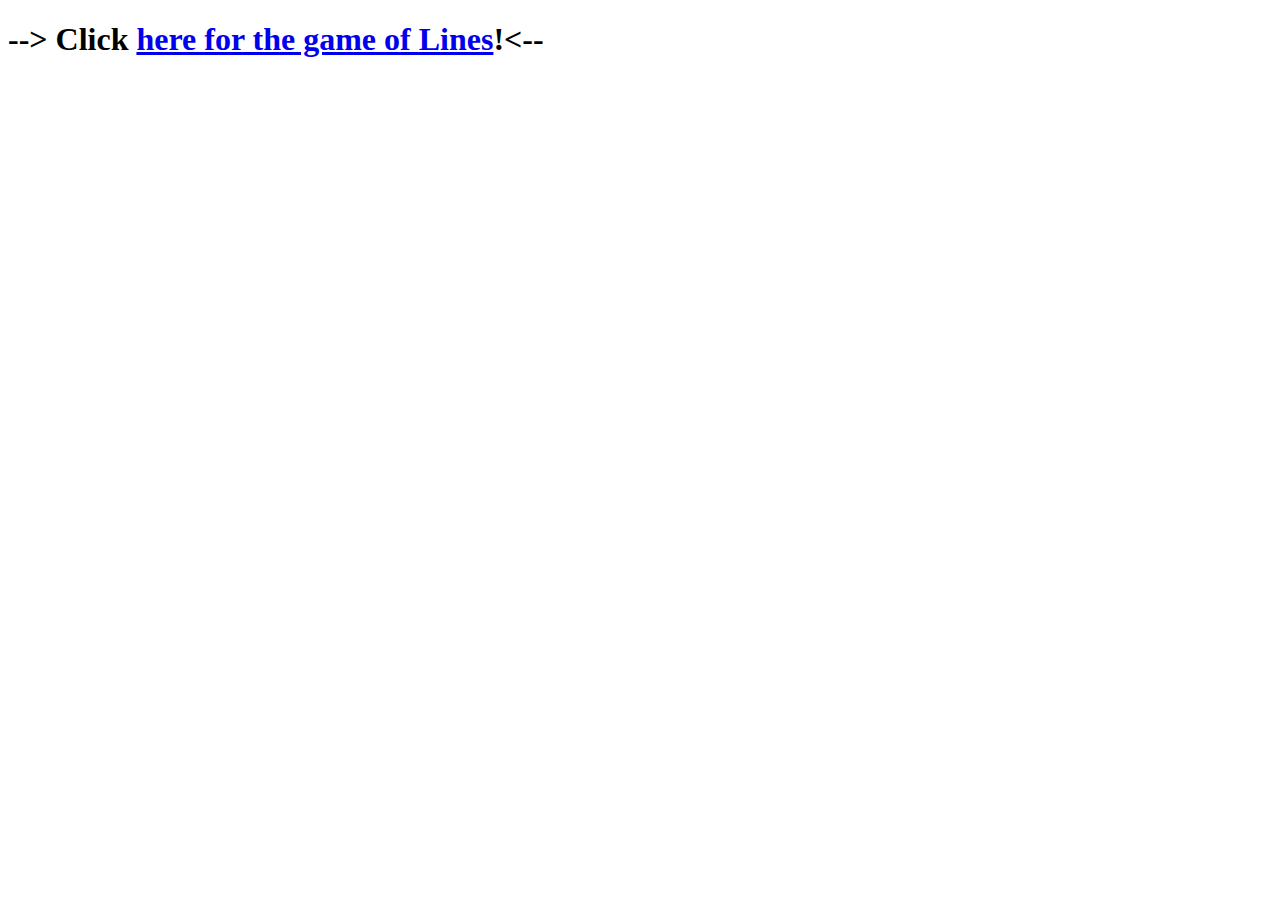
<file: index.html>
<!DOCTYPE html>
<html lang="en">
  <head>
    <meta charset="utf-8" />
    <link rel="shortcut icon" href="favicon.ico">
    <title id="text_title">Lines</title>   
  </head>  
  <body>
   <h1>--> Click <a href="https://yarooze.github.io/lines/WebContent/">here for the game of Lines</a>!<--</h1>
  </body>
</html>
</file>
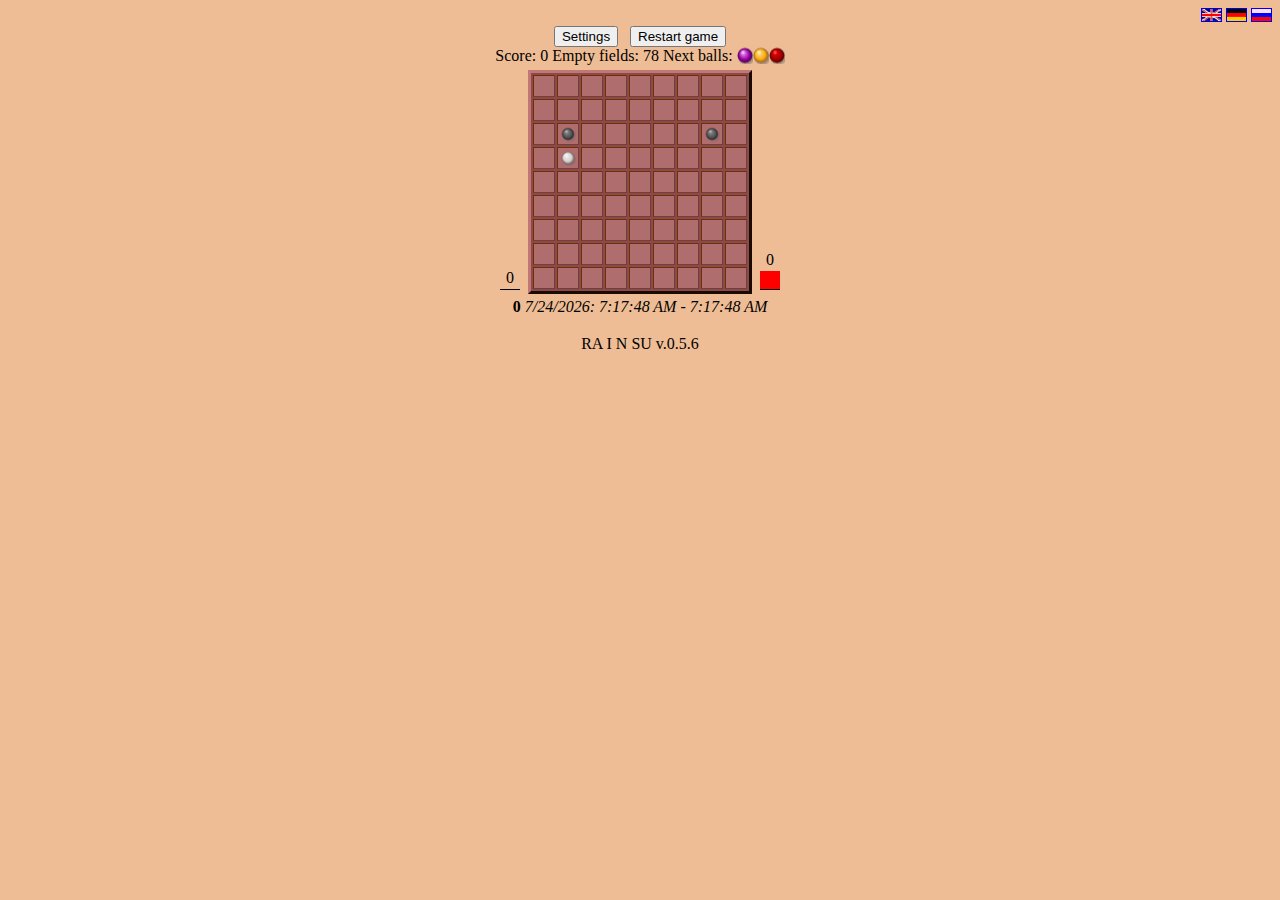
<file: WebContent/index.html>
<!DOCTYPE html>
<html lang="en">
  <head>
    <meta charset="utf-8" />
    <link rel="stylesheet" href="css/lines.css" />
    <link rel="shortcut icon" href="favicon.ico">
    <title id="text_title">Lines</title>
    <script src="js/jquery-1.4.4.min.js"></script>
    <script src="js/jquery-ui-1.8.9.custom.min.js"></script>
    <script src="js/loader.js"></script>
    <script src="js/lang/en.js" id="lang"></script>
    <script id="load_lang">
        LINES.loadLanguage();
    </script>
    <!--[if lt IE 9]> 
      <script src="http://html5shiv.googlecode.com/svn/trunk/html5.js"></script> 
    <![endif]-->
    <script src="js/lines.js"></script>
  </head>  
  <body>
    <header>
    <div style="float:right;">
      <a href="index.html?lang=en" class="no-underline">
        <img width="19" height="12" border="1" alt="English" title="English" src="images/english.gif">
      </a>
      <a href="index.html?lang=de" class="no-underline">
        <img width="19" height="12" border="1" alt="Deutsch" title="Deutsch" src="images/german.gif">
      </a>
      <a href="index.html?lang=ru" class="no-underline">
        <img width="19" height="12" border="1" alt="Русский" title="Русский" src="images/russian.gif">
      </a>
    </div>
    <div style="clear:both;"></div>
      <!--  <h1>RAINSU</h1>  -->
      <input type="button"  value="Settings" 
             id="text_settings" class="toggle_settings" />  
      &nbsp;
      <input type="button"  id="text_restart_game" value="Restart game" 
             onClick="LINES.restartGame(); LINES.pausecomp(20); return false;" />
      <div class="gui">
        <span id="text_score">Score</span>: <span class="your_score">0</span>
        <span id="highscore_max"></span>
        <span id="text_empty_fields">Empty fields</span>: <span id="fields_empty"></span>
        <span id="text_next_balls">Next balls</span>: <span id="next_balls"></span>
      </div>  
    </header>   
    
    <div class="content">
      <div style="clear:both;"></div>
      
      <div id="settings" style="display:none;">          
 
          <table class="settings">
                    
            <tr> 
              <td>
                <label for="settings_add_balls">
                  <span id="text_settings_add_balls">New balls per turn</span></label>
              </td>
              <td id="settings_add_balls">         
                <input type="number" size="4"
                       name="settings_add_balls" 
                       value="3" min="1" max="10" />
              </td>                       
            </tr>
          
            <tr> 
              <td>
                <label for="settings_force_add_balls">
                  <span id="text_settings_force_add_balls">Add all balls</span></label>
               
              </td>
              <td id="settings_force_add_balls">         
                <input type="checkbox" 
                       name="settings_force_add_balls" />
              </td>                       
            </tr>

            <tr>
              <td>
                <label for="settings_animate_ball">
                  <span id="text_settings_animate_ball">Show ball movement</span></label>

              </td>
              <td id="settings_animate_ball">
                <input type="checkbox"
                       name="settings_animate_ball" />
              </td>
            </tr>

            <tr>
              <td>
              </td>
              <td>
                <input type="button"  id="text_add_balls" value="Add balls"
                       onClick="LINES.addBallsToField(LINES.add_balls); return false;" />
              </td>
            </tr>        
            
            <tr>
              <td>
                <label for="settings_line_len_min">
                  <span id="text_settings_line_len_min">Length of the lines</span></label>
              </td>
              <td id="settings_line_len_min">
                <input type="number" size="4"
                       name="settings_line_len_min" 
                       value="5" min="1" max="20" />
              </td>       
            </tr>
            
            <tr>
              <td>
                <label for="settings_gamefield_cols">
                  <span id="text_settings_gamefield_cols">Game field's width</span></label>
              </td>
              <td id="settings_gamefield_cols">
                <input type="number" size="4"
                       name="settings_gamefield_cols" 
                       value="9" min="1" max="20" />
              </td>
            </tr>
            
            <tr>
              <td>
                <label for="settings_gamefield_rows">
                  <span id="text_settings_gamefield_rows">Game field's height</span></label>
              </td>
              <td>
                <div id="settings_gamefield_rows">
                  <input type="number" size="4"
                         name="settings_gamefield_rows" 
                         value="9" min="1" max="20" />
                </div>
              </td>
            </tr>
   
            <tr>
              <td><span id="text_use_colors">Use colors:</span></td>
              <td></td>
            </tr>        
            
            <script>
                LINES.drawMenuUseColorsPart();
            </script>

            <tr>
              <td id="settings_background_img_use">
                <label for="settings_background_img_use">
                  <span id="text_settings_background_img">Background image</span>
                </label>
                <input type="checkbox"
                       name="settings_background_img_use" />
              </td>
              <td id="settings_background_img">
                <input type="text" name="settings_background_img" />
              </td>
            </tr>

            <tr>
              <td>
                <label for="settings_gamefield_cell_size">
                  <span id="text_settings_gamefield_cell_size">Game field cell's size</span></label>
              </td>
              <td>
                <div id="settings_gamefield_cell_size">
                  <input type="number" size="4"
                         name="settings_gamefield_cell_size"
                         value="40" min="10" max="80" />
                </div>
              </td>
            </tr>

            <tr>
              <td>
                <input type="button"  id="text_reset_settings" value="reset"
                       onClick="LINES.storage.resetSettings(); return false;" />
              </td>
              <td>
                <a href="javascript:;" id="text_settings_close" class="toggle_settings" 
                   onClick="return false;" >
                   Close settings  
                </a>
              </td>
            </tr>
          </table>
          
      </div>
      <div id="place_for_board_wrapper">
          <div id="pedestal_area_you" class="pedestal_area">
              <div id="pedestal_you" class="pedestal"><div class="score your_score">0</div></div>
          </div>
          <div id="pedestal_area_king" class="pedestal_area">
              <div id="pedestal_king" class="pedestal"><div class="score max_score">0</div></div>
          </div>
          <div id="place_for_board">
          <script>
                  LINES.drawGameboard(LINES.field_height, LINES.field_width);
          </script>
          <noscript>
         This is a JavaScript game. Obviously you need activated JavaScript to play it.
        </noscript>
        </div>
      </div>

    </div>
    <div style="clear:both;"></div>
    <div id="highscores" align="center"></div>
    <footer>
      <p>RA I N SU v.0.5.6</p>
    </footer> 
    <script src="js/init.js"></script>
    <div id="blockbg" class="freeze"></div>
  </body>
</html>
</file>
<file: WebContent/css/lines.css>
@CHARSET "UTF-8";

body {
  background-color: #EFBD95;
/*   background-image: url(http://lorempixel.com/1200/800/); */
}

.freeze {
  visibility: show;
  opacity: 0.0;
  top: 0;
  left: 0;
  background-color: grey;
  position: absolute;
  min-width: 100%;
  min-height: 100%
}

/* designer stuff */
article,aside,details,figcaption,figure,
footer,header,hgroup,menu,nav,section { 
  
    display:block;
}

header, footer, div.content {
  
  text-align: center;
}

.no-underline {
  text-decoration: none;
}

/* settings stuff */
#settings {
  padding:5px 0; 
  margin: auto;
  position: absolute;
  z-index: 10;
  background-color: #ffffff;
  border: #333333 solid 1px;
  /* width: 350px; */
}

table.settings {
  /* border: 1px solid #333333; */
  margin:     auto;
  text-align: right;
}

/* game stuff */
#place_for_board_wrapper {
    width: 300px;
    padding:5px 0;
    margin: auto;
}
#place_for_board {
}

table.board {

  border-top:    3px outset #bf7777;
  border-right:  3px outset #6f3100;
  border-bottom: 3px outset #6f3100;
  border-left:   3px outset #bf7777;
  margin: auto;
/*  border-collapse: collapse; */
  background-color: #8F4747;
}

table.board td {

  border-top:    1px outset #6f3100;
  border-right:  1px outset #bf7777;
  border-bottom: 1px outset #bf7777;
  border-left:   1px outset #6f3100;
  width:  20px;
  height: 20px;
  padding: 0;   
  background-color: #af6d6d;     
}

div.cell {
  
  width:  20px;
  height: 20px;
}

a div.cell {
}

a:hover div.cell {
  
  background-color: #8F6B6B;
}

div.selected {
  background-color: #cccccc;
}

/* Pedestal part */
div.pedestal_area {
    min-height: 250px;
    position: relative;
}
#pedestal_area_you {
    float: left;
}
#pedestal_area_king {
    float: right;
}
div.pedestal {
    position: absolute;
    bottom: 0;
    width: 20px;
    border-bottom: 1px solid #000000;
}
.pedestal .score {
    top: -20px;
    position: relative;
}
#pedestal_you {
  background-color: #00ff00;
  left: 0;
}
#pedestal_king {
  background-color: #ff0000;
  right: 0;
}

/* balls */
  
.ball {  
  background-repeat: no-repeat;
  background-position:center center;
}  
  
.b-black {
  background-image:  url("../images/ball_black.png");
}
  
.b-blue {
  background-image:  url("../images/ball_blue.png");
}
  
.b-green {
  background-image:  url("../images/ball_green.png");
}
  
.b-grey {
  background-image:  url("../images/ball_grey.png");
}
  
.b-magenta {
  background-image:  url("../images/ball_magenta.png");
}
  
.b-orange {
  background-image:  url("../images/ball_orange.png");
}
  
.b-red { 
  background-image:  url("../images/ball_red.png");
}

.b-white {
  background-image:  url("../images/ball_white.png");
}
  
.b-yellow {
  background-image:  url("../images/ball_yellow.png");
}

.b-smiley {
  background-image:  url("../images/ball_smiley.png");
}

.b-smiley-confuse {
  background-image:  url("../images/ball_smiley-confuse.png");
}

.b-smiley-cool {
  background-image:  url("../images/ball_smiley-cool.png");
}

.b-smiley-cry {
  background-image:  url("../images/ball_smiley-cry.png");
}

.b-smiley-draw {
  background-image:  url("../images/ball_smiley-draw.png");
}

.b-smiley-eek {
  background-image:  url("../images/ball_smiley-eek.png");
}

.b-smiley-evil {
  background-image:  url("../images/ball_smiley-evil.png");
}
</file>
